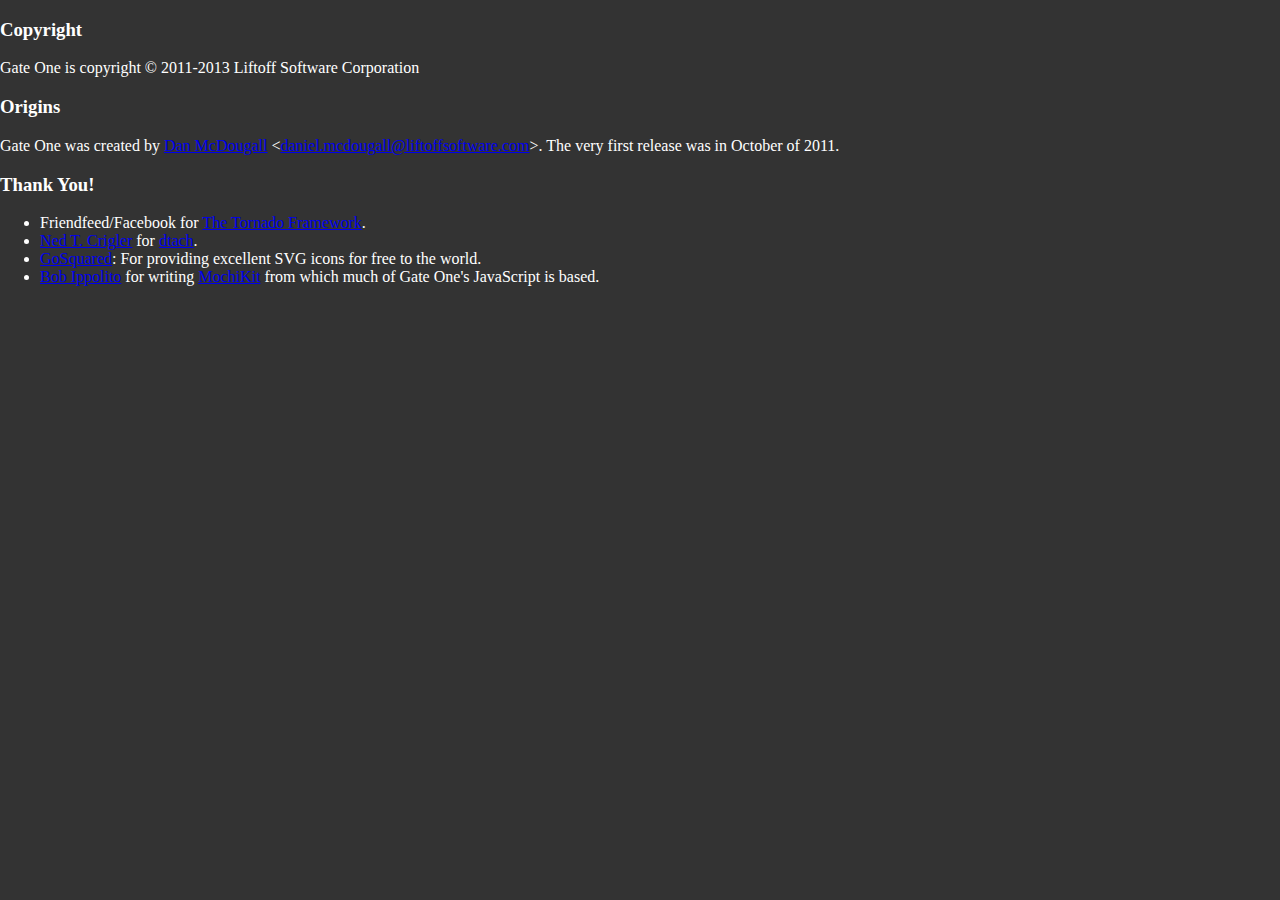
<file: static/about.html>
<!DOCTYPE html>
<html>
<head>
    <meta http-equiv="Content-Type" content="text/html; charset=UTF-8" />
    <title>About Gate One</title>
    <link rel="stylesheet" href="/static/gateone.css" type="text/css" media="screen" />
</head>
<body>
<div class="about_gateone">
<div id="gateone_version" style="position: absolute; top: -1.5em; right: 0; font-size: 120%;">Version: </div>
<h3>Copyright</h3>
<p>
Gate One is copyright © 2011-2013 Liftoff Software Corporation
</p>
<h3>Origins</h3>
<p>
Gate One was created by <a href="https://plus.google.com/108158236112651581131/about">Dan McDougall</a> &lt;<a href="mailto:daniel.mcdougall@liftoffsoftware.com">daniel.mcdougall@liftoffsoftware.com</a>&gt;.  The very first release was in October of 2011.
<h3>Thank You!</h3>
<ul>
<li>Friendfeed/Facebook for <a href="http://www.tornadoweb.org/">The Tornado Framework</a>.</li>
<li><a href="http://sourceforge.net/users/crigler">Ned T. Crigler</a> for <a href="http://dtach.sourceforge.net/">dtach</a>.</li>
<li><a href="http://www.gosquared.com/">GoSquared</a>:  For providing excellent SVG icons for free to the world.</li>
<li><a href="http://bob.pythonmac.org/">Bob Ippolito</a> for writing <a href="http://mochikit.com/">MochiKit</a> from which much of Gate One's JavaScript is based.</li>
</ul>
</div>
</body>
</html>
</file>
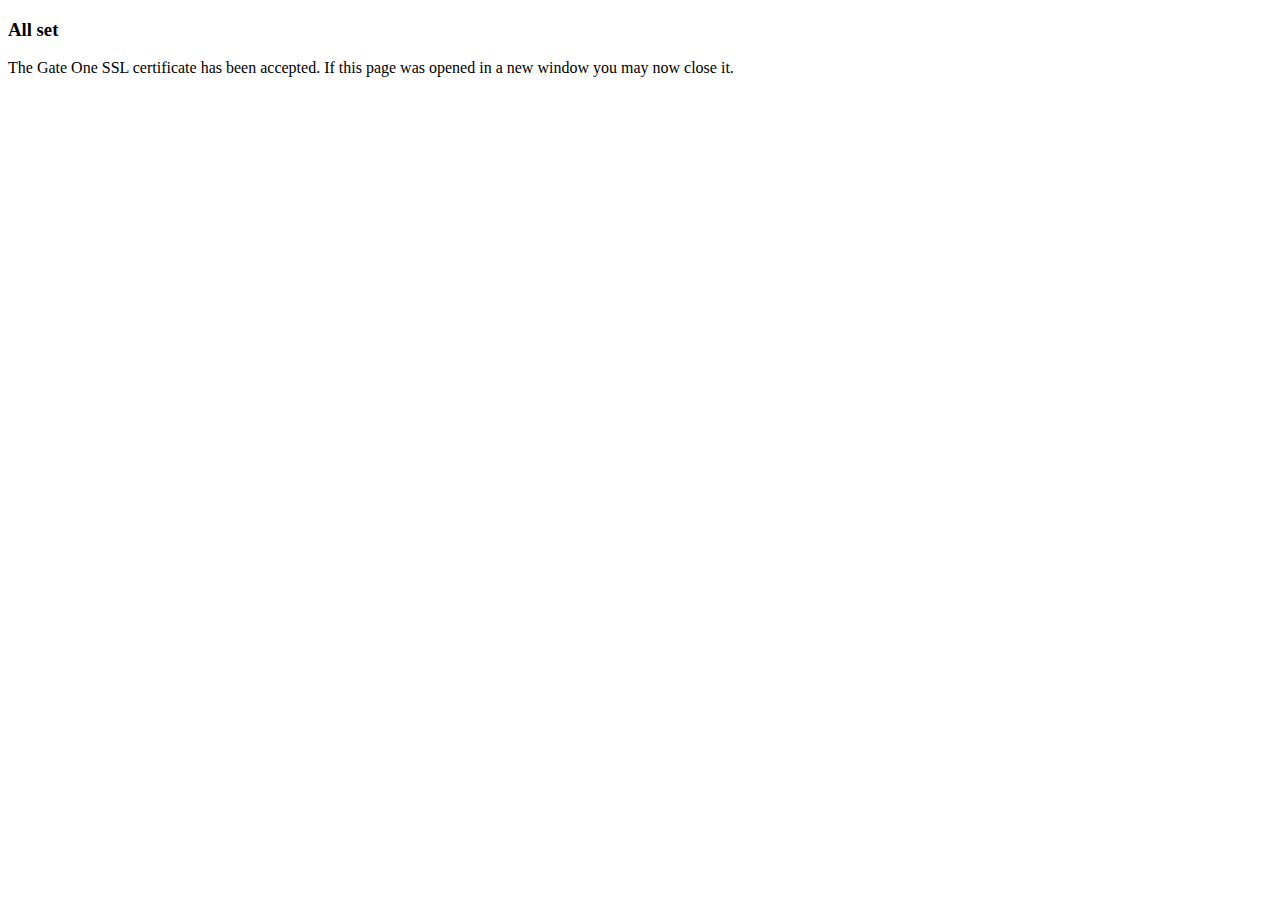
<file: static/accept_certificate.html>
<!DOCTYPE html>
<html>
<head>
    <meta http-equiv="Content-Type" content="text/html; charset=UTF-8" />
    <title>Thanks for accepting...</title>
</head>
<body>
<div style="background-color: transparent;">
<h3>All set</h3>
<p>The Gate One SSL certificate has been accepted.  If this page was opened in a new window you may now close it.</p>
</div>
<script>
var windowLoaded = true;
setTimeout(function() {
    // Take us back!
    window.history.back(-1);
//     window.close();
}, 1000);
</script>
</body>
</html>
</file>
<file: static/gateone.css>
/*
NOTE: All of Gate One's dynamically-loaded CSS uses relative font sizes (e.g. 1em or 100%).  The general font size of the document also controls the size of the SVG graphics.
*/
html, body {
  margin: 0;
  padding: 0;
  border: 0;
  font-size: 1em;
  min-height:100%;
}
/* html, body { min-height:100%; } */
body {
    padding: 0 0 0px;
    background-color: #333;
    color: #fff;
}
</file>
